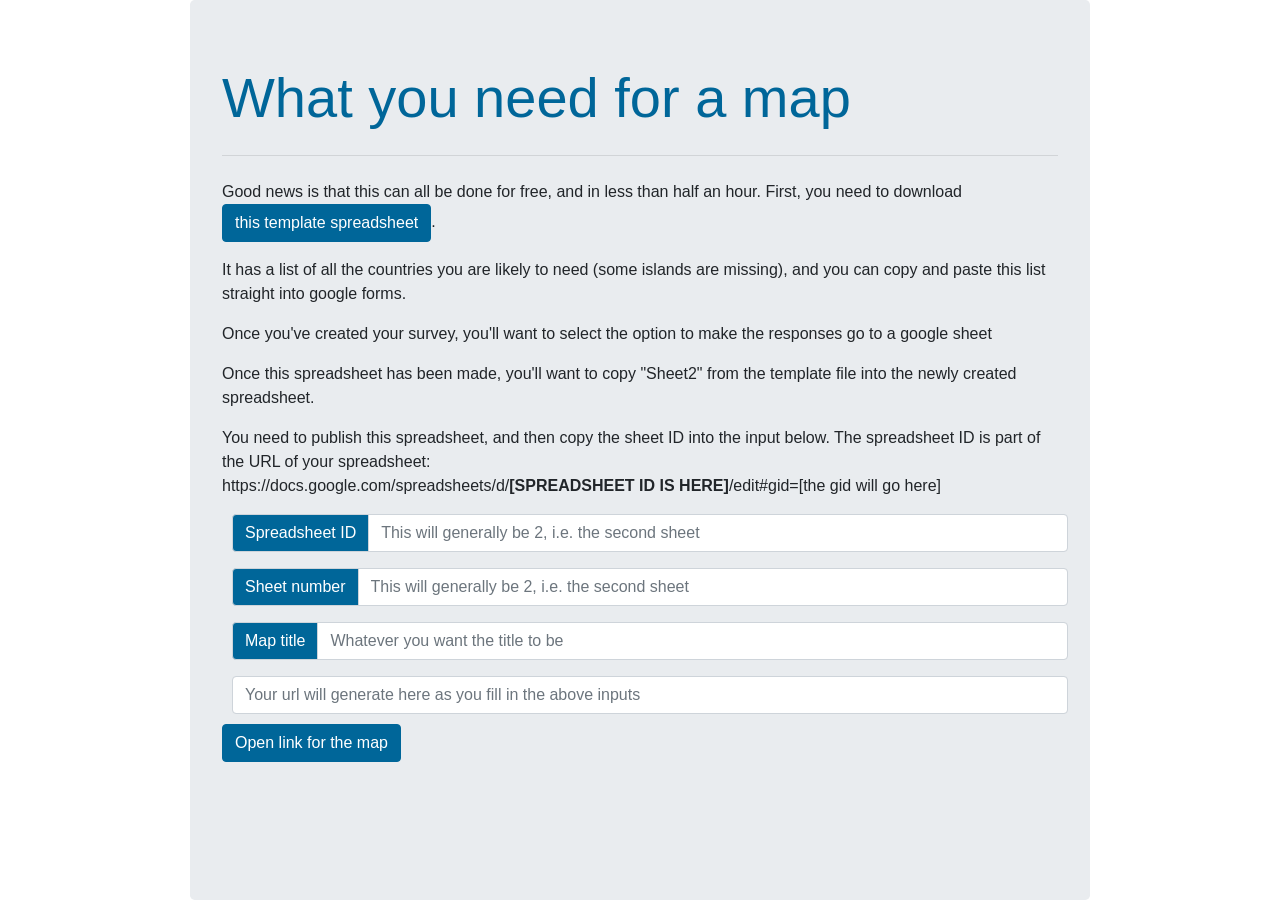
<file: index.html>
<!--
/*  Collector (Garcia, Kornell, Kerr, Blake & Haffey)
    A program for running experiments on the web
    Copyright 2012-2016 Mikey Garcia & Nate Kornell


    This program is free software: you can redistribute it and/or modify
    it under the terms of the GNU General Public License version 3 as published by
    the Free Software Foundation.

    This program is distributed in the hope that it will be useful,
    but WITHOUT ANY WARRANTY; without even the implied warranty of
    MERCHANTABILITY or FITNESS FOR A PARTICULAR PURPOSE.  See the
    GNU General Public License for more details.

    You should have received a copy of the GNU General Public License
    along with this program.  If not, see <http://www.gnu.org/licenses/>
 		
		Kitten release (2019) author: Dr. Anthony Haffey (a.haffey@reading.ac.uk)		
*/  
-->
<head>

<style>
body, html {
  height: 100%;
}
#everything{
	margin:20px; 
	max-width:900px;
	position:absolute; /*it can be fixed too*/
	left:0; right:0;
	top:0; bottom:0;
	margin:auto;	
}
.question_div,
#map_title_div,
#map_url,
#sheet_id_div,
#sheet_number_div{
  margin:10px;
}

</style>


<head>
	<link rel="shortcut icon" type="image/x-icon" href="logo.png" />
</head>

<body>

<meta charset="utf-8">
	<meta name="viewport" content="width=device-width, initial-scale=1, shrink-to-fit=no">
	<link rel="stylesheet" href="libraries/bootstrapCollector.css">
	<script src="libraries/jquery-3.3.1.min.js"></script>
	<script src="libraries/papaparse.4.3.6.min.js"></script>
	<script src="libraries/popper.min.js"></script>
	<script src="libraries/bootstrap.4.0.min.js"></script>
</head>
<div class="jumbotron" id="everything">
  <h1 class="display-4 text-primary">What you need for a map</h1>
  <hr class="my-4">
  
	<p>Good news is that this can all be done for free, and in less than half an hour. First, you need to download <a class="btn btn-primary" href="TemplateOutputSheet.xlsx">this template spreadsheet</a>. </p>
  <p>It has a list of all the countries you are likely to need (some islands are missing), and you can copy and paste this list straight into google forms.</p>
  <p>Once you've created your survey, you'll want to select the option to make the responses go to a google sheet</p>
  <p>Once this spreadsheet has been made, you'll want to copy "Sheet2" from the template file into the newly created spreadsheet.</p>
  <p>You need to publish this spreadsheet, and then copy the sheet ID into the input below. The spreadsheet ID is part of the URL of your spreadsheet: <br>https://docs.google.com/spreadsheets/d/<b>[SPREADSHEET ID IS HERE]</b>/edit#gid=[the gid will go here]</p>
  
  
  <div class="input-group mb-3 question_div">
    <div class="input-group-prepend">
      <span class="input-group-text bg-primary text-white" id="basic-addon1">Spreadsheet ID</span>
    </div>
    <input type="text" class="form-control" placeholder="This will generally be 2, i.e. the second sheet" aria-label="Username" aria-describedby="basic-addon1" id="sheet_id_input">
  </div>
  
  <div class="input-group mb-3 question_div">
    <div class="input-group-prepend">
      <span class="input-group-text bg-primary text-white" id="basic-addon1">Sheet number</span>
    </div>
    <input type="text" class="form-control" placeholder="This will generally be 2, i.e. the second sheet" aria-label="Username" aria-describedby="basic-addon1" id="sheet_number_input">
  </div>
  
  <div class="input-group mb-3 question_div">
    <div class="input-group-prepend">
      <span class="input-group-text bg-primary text-white">Map title</span>
    </div>
    <input type="text" class="form-control" placeholder="Whatever you want the title to be" aria-label="Username" aria-describedby="basic-addon1" id="map_title_input">
  </div>
  
  <input class="form-control text-primary bg-white" placeholder="Your url will generate here as you fill in the above inputs" id="map_url" disabled>
  <button class="btn btn-primary" id="open_map">Open link for the map</button>
</div>
<script>
$("#sheet_id_input,#sheet_number_input,#map_title_input").on("keyup",function(){
  var this_url = window.location.href;
      this_url = this_url.replace("index.html","") +
                 "solo_map.html";
  $("#map_url").val(this_url + "?spreadsheetID=" + $("#sheet_id_input").val() + 
                               "&sheet_no="      + $("#sheet_number_input").val()  +
                               "&title="         + $("#map_title_input").val());
});
$("#open_map").on("click",function(){
  window.open($("#map_url").val(), '_blank');
});
</script>
</file>
